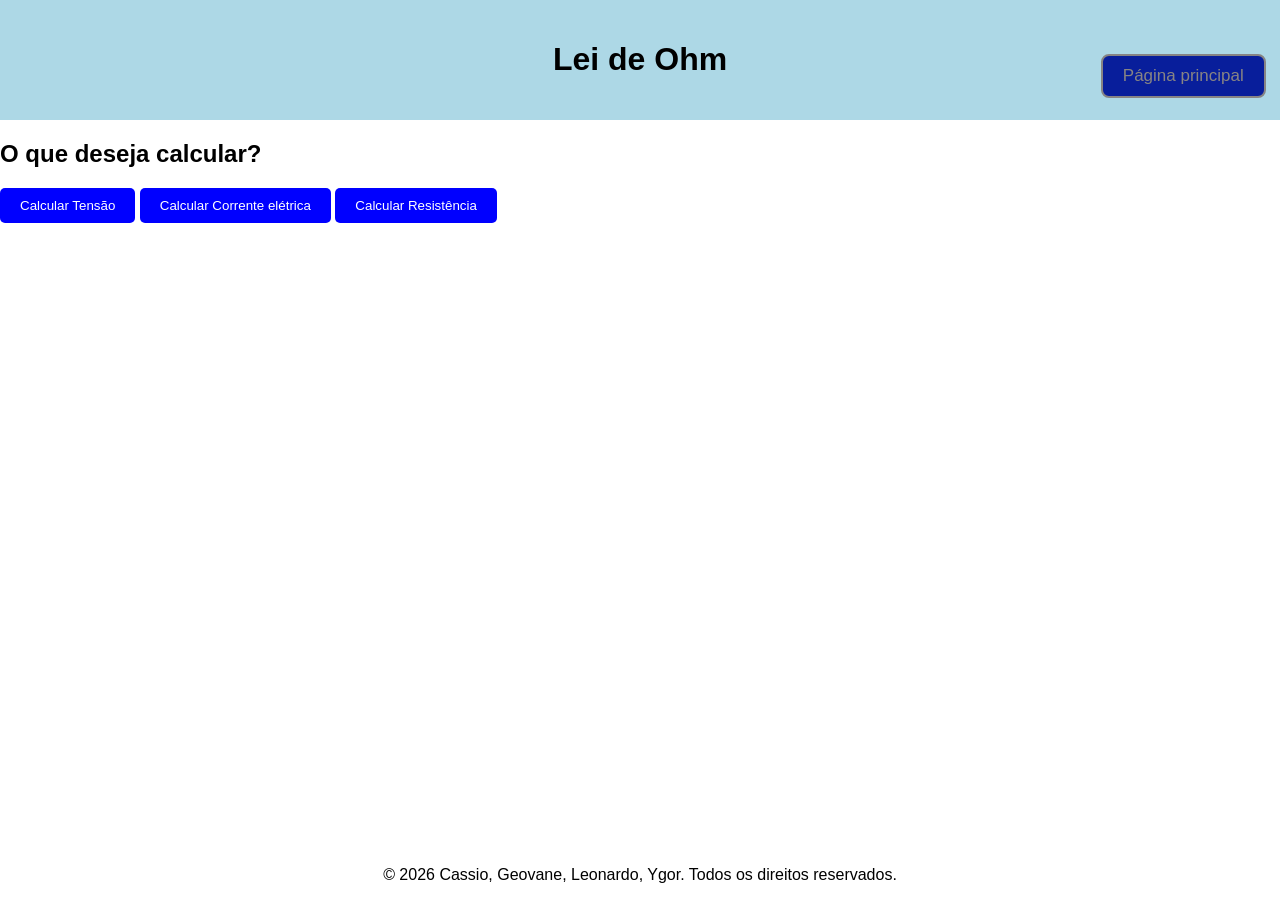
<file: index.html>
<!DOCTYPE html>
<html lang="pt-BR">
<head>
    <meta charset="UTF-8">
    <meta name="viewport" content="width=device-width, initial-scale=1.0">
    <title>Lei de Ohm</title>
    <link rel="stylesheet" href="style.css">
    
</head>
<body>
<header class="Cabeçalho">
<h1> Lei de Ohm</h1>
</header>
<h2> O que deseja calcular?</h2>


<button class="Botão1"> Calcular Tensão</button>
<button class="Botão2"> Calcular Corrente elétrica</button>
<button class="Botão3"> Calcular Resistência </button>

<div id="tensao" style="display:none;">
    <input type="number" id="r" placeholder="Resistência (R)">
    <input type="number" id="i" placeholder="Corrente (I)">
    <button onclick="calcTensao()">Calcular</button>
    <p id="resT"></p>
</div>


<div id="corrente" style="display:none;">
    <input type="number" id="v2" placeholder="Tensão (V)">
    <input type="number" id="r2" placeholder="Resistência (R)">
    <button onclick="calcCorrente()">Calcular</button>
    <p id="resC"></p>
</div>


<div id="resistencia" style="display:none;">
    <input type="number" id="v3" placeholder="Tensão (V)">
    <input type="number" id="i3" placeholder="Corrente (I)">
    <button onclick="calcResistencia()">Calcular</button>
    <p id="resR"></p>
</div>


<!-- Adicionei-->

<a href="https://tela-principal-ohm.vercel.app/" class="Botão4">Página principal</a>

<!-- É esse <a>-->

<footer class="rodape">
    <p class="rodape-c">© 2026 Cassio, Geovane, Leonardo, Ygor. Todos os direitos reservados.</p>
</footer>







<script src="script.js"></script>
</body>
</html>
</file>
<file: style.css>
h1{
    text-align: center;
}


body{
    font-family: Arial;
    margin: 0;
}

.Botão1 {
  background-color: blue;
  color: white;
  padding: 10px 20px;
  border: none;
  border-radius: 5px;
  cursor: pointer;
}

.Botão2{
  background-color: blue;
  color: white;
  padding: 10px 20px;
  border: none;
  border-radius: 5px;
  cursor: pointer;
}

.Botão3{
  background-color: blue;
  color: white;
  padding: 10px 20px;
  border: none;
  border-radius: 5px;
  cursor: pointer;
}

.Cabeçalho{
    padding: 20px;
    background-color: lightblue;

}

.rodape-c {
    position: fixed;
    bottom: 0;
    width: 100%;
    align-items: center;
    justify-content: center;
    display: flex;
}

/* Adicionei */


.Botão4{
    cursor: pointer;
    display: absolute;
    top: 6%;
    left: 86%;
    background-color: rgb(8, 30, 155);
    position: absolute;
    font-size: 17px;
    color: rgb(135, 132, 132);
    padding: 10px 20px;
    border: 2px solid;
    text-decoration: none; 
    border-radius: 8px;
    
}
</file>
